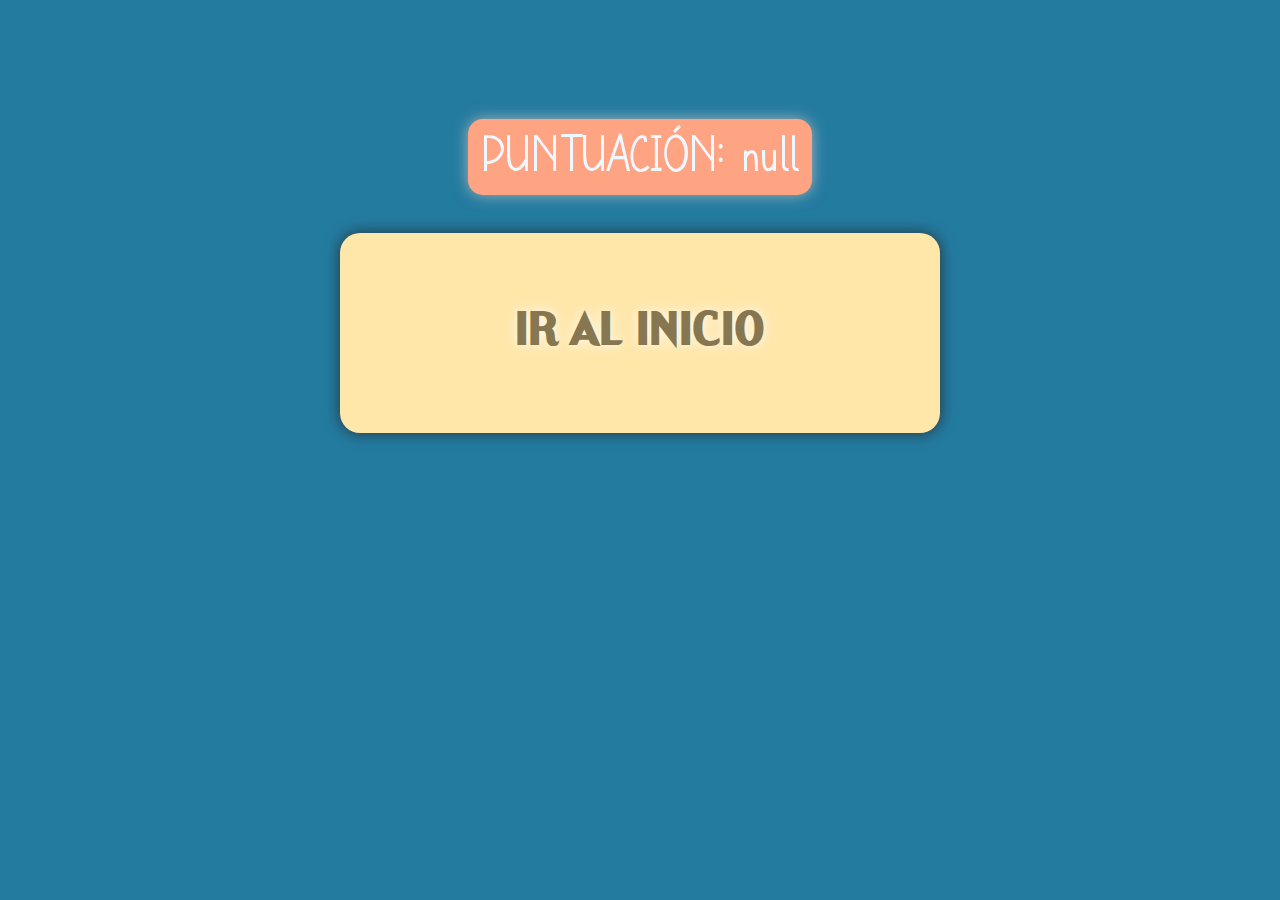
<file: moai/redireccionando.html>
<!DOCTYPE html>
<head>
    <meta charset="UTF-8">
    <title>Redireccionando</title>
    <link rel="icon" href="logo.ico">
    <style>
        *{
            transition: 0.5s;
        }
        @font-face {
            font-family: 'fuente';
            src: url("Silky\ Queen.otf");
            
        }
        @font-face {
            font-family: 'fuente2';
            src: url("Magic\ Bread\ Regular.ttf");
        }
        body{
            background-color: #247BA0;
           
        }
        .parent{
            display: flex;
            flex-direction: column;
            justify-content: center;
            align-items: center;
            margin: 8% auto;

        }
        #mensaje{
            
            font-family: 'fuente';
            font-size: 480%;
            color: aliceblue;
            text-shadow: 0 0 15px rgba(255,255,255,.5), 0 0 10px rgba(255,255,255,.5), 2px 2px 2px rgba(206,206,206,0);
        }
        button{
            display: flex;
            justify-content: center;
            align-items: center;
            width: 600px;
            height: 200px;
            box-shadow:0 0 15px rgba(0, 0, 0, 0.5), 0 0 10px rgba(102, 102, 102, 0.5), 2px 2px 2px rgba(206,206,206,0);
            margin: 20px;
            border-radius: 20px;
            border: none;
            font-size: 300%;
            font-family: 'fuente';
            
            text-shadow: 0 0 15px rgba(255,255,255,.5), 0 0 10px rgba(255,255,255,.5), 2px 2px 2px rgba(206,206,206,0);
        }
        button:hover{
            scale: 103%;
            
        }
        #inicio{
            background-color: rgb(255, 231, 170);
            color: rgb(134, 119, 81);
            text-shadow: 0 0 15px rgba(255,255,255,.5), 0 0 10px rgba(255,255,255,.5), 2px 2px 2px rgba(206,206,206,0);
        }
        #regresar{
            background-color: darksalmon;
            color: rgb(97, 75, 68);
            text-shadow: 0 0 15px rgba(255,255,255,.5), 0 0 10px rgba(255,255,255,.5), 2px 2px 2px rgba(206,206,206,0);
            
        }
        #puntuacion{
            font-family: fuente2;
            font-size: 320%;
            color: aliceblue;
            background-color: rgb(255, 164, 131);
            box-shadow:0 0 15px rgba(254, 254, 254, 0.5), 0 0 10px rgba(102, 102, 102, 0.5), 2px 2px 2px rgba(206,206,206,0);
            border-radius: 15px;
            text-align: center;
            padding: 1%;
        }
    </style>
</head>
<body>
    <div class="parent">
        <div id="mensaje">MENSAJE!!</div>
        <br>
        <div id="puntuacion">puntaje: 6/6</div>
        <br>
        <div id="botones">
            <button id="inicio" onclick="window.location.href='index.html'">IR AL INICIO </button>
            
        </div>
    </div>
    <script>
        var puntaje = sessionStorage.getItem('puntos');
        var mensaje=sessionStorage.getItem('mensaje');
        document.getElementById('puntuacion').innerHTML="PUNTUACIÓN: "+puntaje;
        document.getElementById('mensaje').innerHTML=mensaje;
    </script>
</body>
</html>
</file>
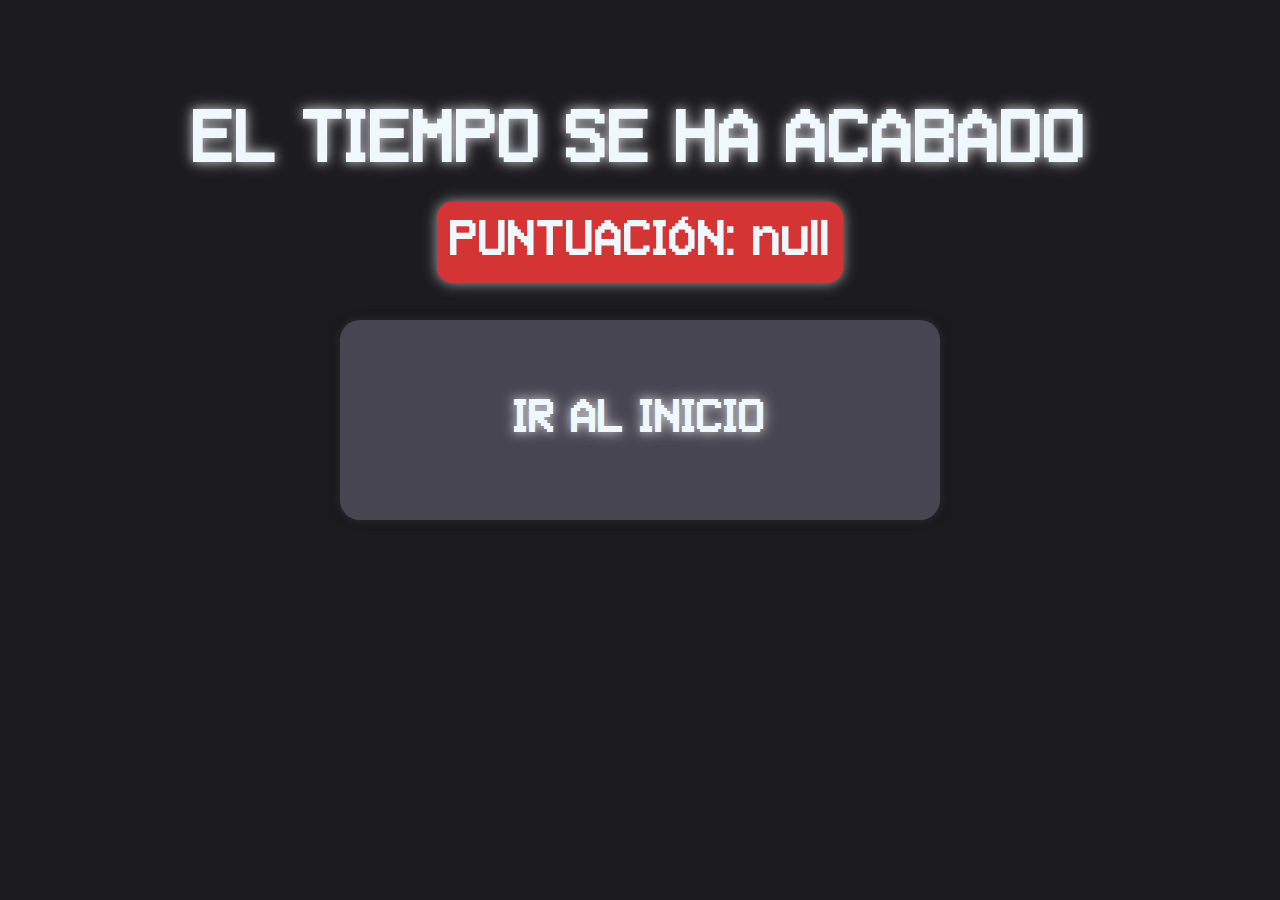
<file: moai/redireccionandoM.html>
<!DOCTYPE html>
<head>
    <meta charset="UTF-8">
    <title>Redireccionando</title>
    <link rel="icon" href="logo.ico">
    <style>
        *{
            transition: 0.5s;
            font-family: 'fuente3';
        }
        @font-face {
         font-family: fuente3;
         src: url(VCRosdNEUE.ttf);
}
        body{
            background-color: rgb(28, 27, 32);
           
        }
        .parent{
            display: flex;
            flex-direction: column;
            justify-content: center;
            align-items: center;
            margin: 8% auto;

        }
        #mensaje{
            
            font-size: 480%;
            color: aliceblue;
            text-shadow: 0 0 15px rgba(255,255,255,.5), 0 0 10px rgba(255,255,255,.5), 2px 2px 2px rgba(206,206,206,0);
        }
        button{
            display: flex;
            justify-content: center;
            align-items: center;
            width: 600px;
            height: 200px;
            box-shadow:0 0 15px rgba(0, 0, 0, 0.5), 0 0 10px rgba(102, 102, 102, 0.5), 2px 2px 2px rgba(206,206,206,0);
            margin: 20px;
            border-radius: 20px;
            border: none;
            font-size: 300%;
            text-shadow: 0 0 15px rgba(255,255,255,.5), 0 0 10px rgba(255,255,255,.5), 2px 2px 2px rgba(206,206,206,0);
        }
        button:hover{
            scale: 103%;
            
        }
        #inicio{
            background-color: rgb(71, 69, 82);
            color: aliceblue;
            text-shadow: 0 0 15px rgba(255,255,255,.5), 0 0 10px rgba(255,255,255,.5), 2px 2px 2px rgba(206,206,206,0);
        }
        #regresar{
            background-color: rgb(170, 162, 159);
            color: rgb(50, 50, 50);
            text-shadow: 0 0 15px rgba(255,255,255,.5), 0 0 10px rgba(255,255,255,.5), 2px 2px 2px rgba(206,206,206,0);
            
        }
        #puntuacion{
            font-size: 320%;
            color: aliceblue;
            background-color: rgb(212, 52, 52);
            box-shadow:0 0 15px rgba(254, 254, 254, 0.5), 0 0 10px rgba(102, 102, 102, 0.5), 2px 2px 2px rgba(206,206,206,0);
            border-radius: 15px;
            text-align: center;
            padding: 1%;
        }
    </style>
</head>
<body>
    <div class="parent">
        <div id="mensaje">EL TIEMPO SE HA ACABADO
        </div>
        <br>
        <div id="puntuacion"></div>
        <br>
        <div id="botones">
            <button id="inicio" onclick="window.location.href='minijuego.html'">IR AL INICIO </button>
            
        </div>
    </div>
    <script>
        var puntaje=sessionStorage.getItem('puntaje');
        document.getElementById('puntuacion').innerHTML="PUNTUACIÓN: "+puntaje;
    </script>
</body>
</html>
</file>
